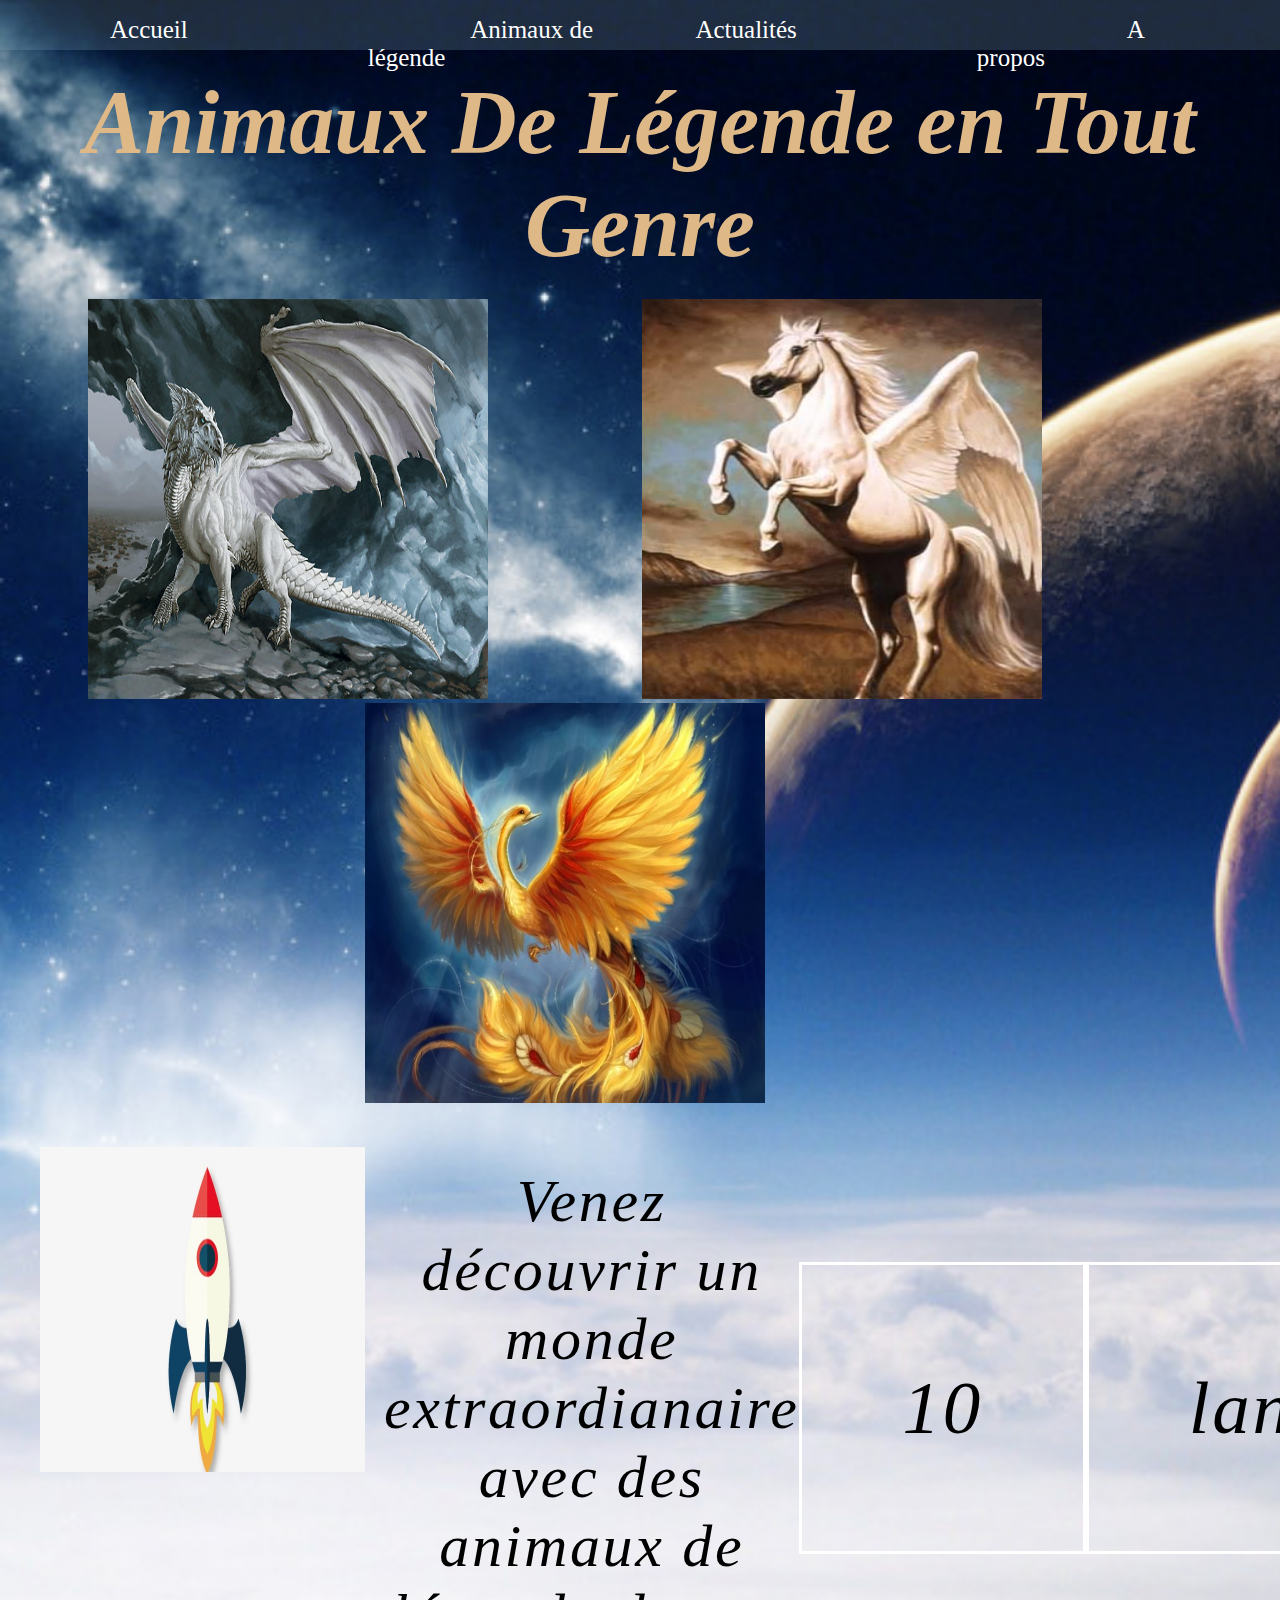
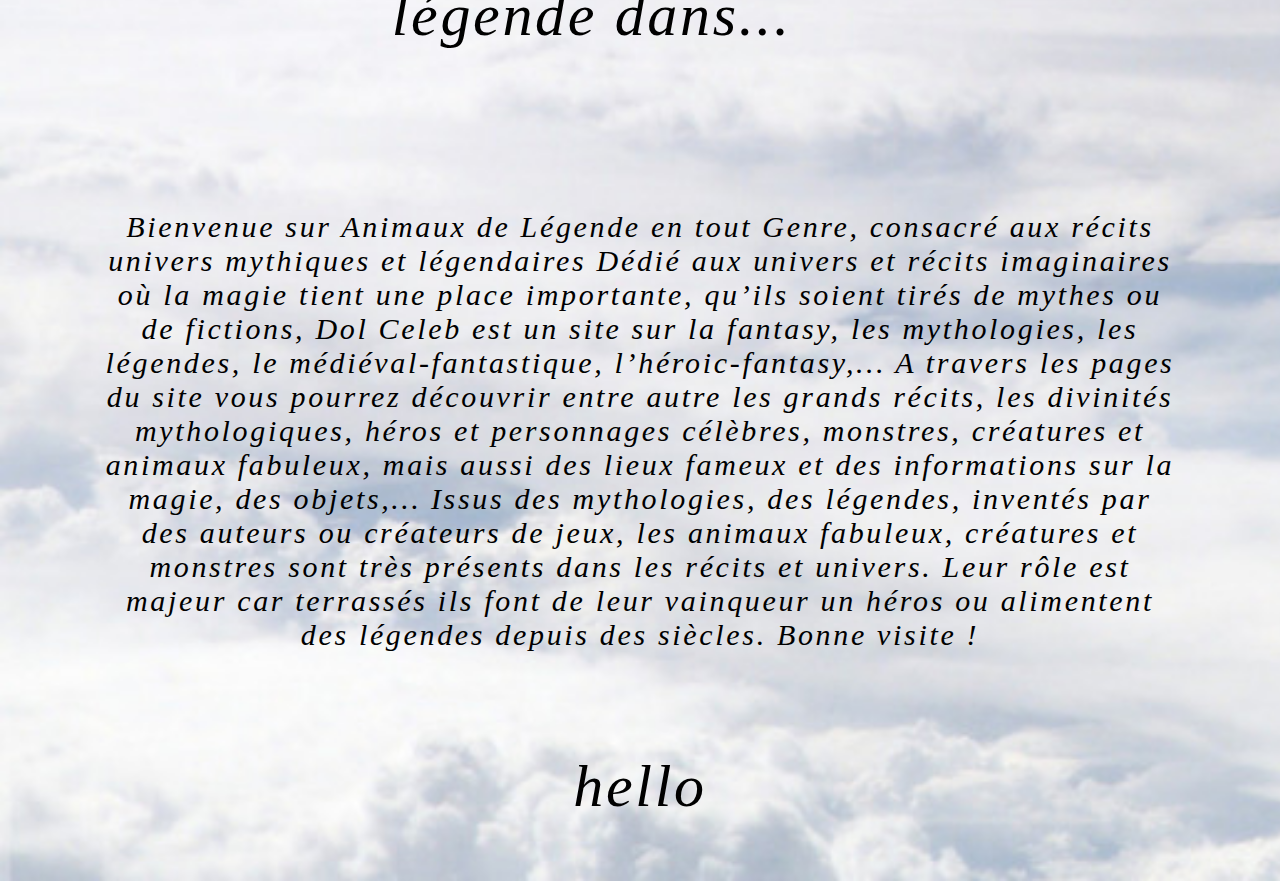
<file: index.html>
<!DOCTYPE html>
<html lang="fr" dir="ltr">
  <head>
    <meta charset="utf-8">
    <title>Animaux De Légende en Tout Genre</title>
    <link rel="stylesheet" href="styles/style.css">
  </head>
  <body>
    <div class="container">
    <header>
      <div id="header" class="header">
        <nav>
          <ul>
            <li><a href="#header">Accueil</a></li>
            <li><a href="animauxlegende.html">Animaux de légende</a></li>
            <li><a href="#selection3">Actualités</a>
              <ul id="menu-demo2">
                <li><a target="_blank" href="https://www.dol-celeb.com/category/livres/">Livres</a></li>
                <li><a target="_blank" href="https://www.dol-celeb.com/category/bd/">BD, Mangas, Comics</a></li>
                <li><a target="_blank" href="https://www.dol-celeb.com/category/cinema-tv-animes/">Cinéma, TV, Animés</a></li>
                <li><a target="_blank" href="https://www.dol-celeb.com/category/jeux/">Jeux</a></li>
                <li><a target="_blank" href="https://www.dol-celeb.com/category/events/">Evènements</a></li>
              </ul>
            </li>
            <li><a href="#selection4">A propos</a></li>
            <li><a href="#selection5">Contact</a></li>
        </ul>
      </nav>
    </div>
  </header>
  <h1><a href="index.html">Animaux De Légende en Tout Genre</a></h1>
  <img class="img2 img" src="images/créature.jpg" alt="mon_image"/>
  <img class="img3 img" src="images/cheval.jpg" />
  <img class="img4 img" src="images/oiseau.jpg" />
  <div class="decollage">
    <div class="fusee">
      <img class="img5 img" src="images/fusée.jpg"/>
    </div>
        <p class="blink">Venez découvrir un monde extraordianaire avec des animaux de légende dans...</p>
    <div class="compteur">
      <p class="nombres">10</p>
      <p class="propulsion">lancement</p>
    </div>
  </div>
  </div>
  <p class="para"> Bienvenue sur Animaux de Légende en tout Genre, consacré aux récits univers mythiques et légendaires
Dédié aux univers et récits imaginaires où la magie tient une place importante, qu’ils soient tirés de mythes ou de fictions, Dol Celeb est un site sur la fantasy, les mythologies, les légendes, le médiéval-fantastique, l’héroic-fantasy,…
A travers les pages du site vous pourrez découvrir entre autre les grands récits, les divinités mythologiques, héros et personnages célèbres, monstres, créatures et animaux fabuleux, mais aussi des lieux fameux et des informations sur la magie, des objets,…

Issus des mythologies, des légendes, inventés par des auteurs ou créateurs de jeux, les animaux fabuleux, créatures et monstres sont très présents dans les récits et univers. Leur rôle est majeur car terrassés ils font de leur vainqueur un héros ou alimentent des légendes depuis des siècles.

Bonne visite !
</p>
  <p class="test">hello</p>
  <script src="scripts/dragon.js"></script>
  </body>
</html>
</file>
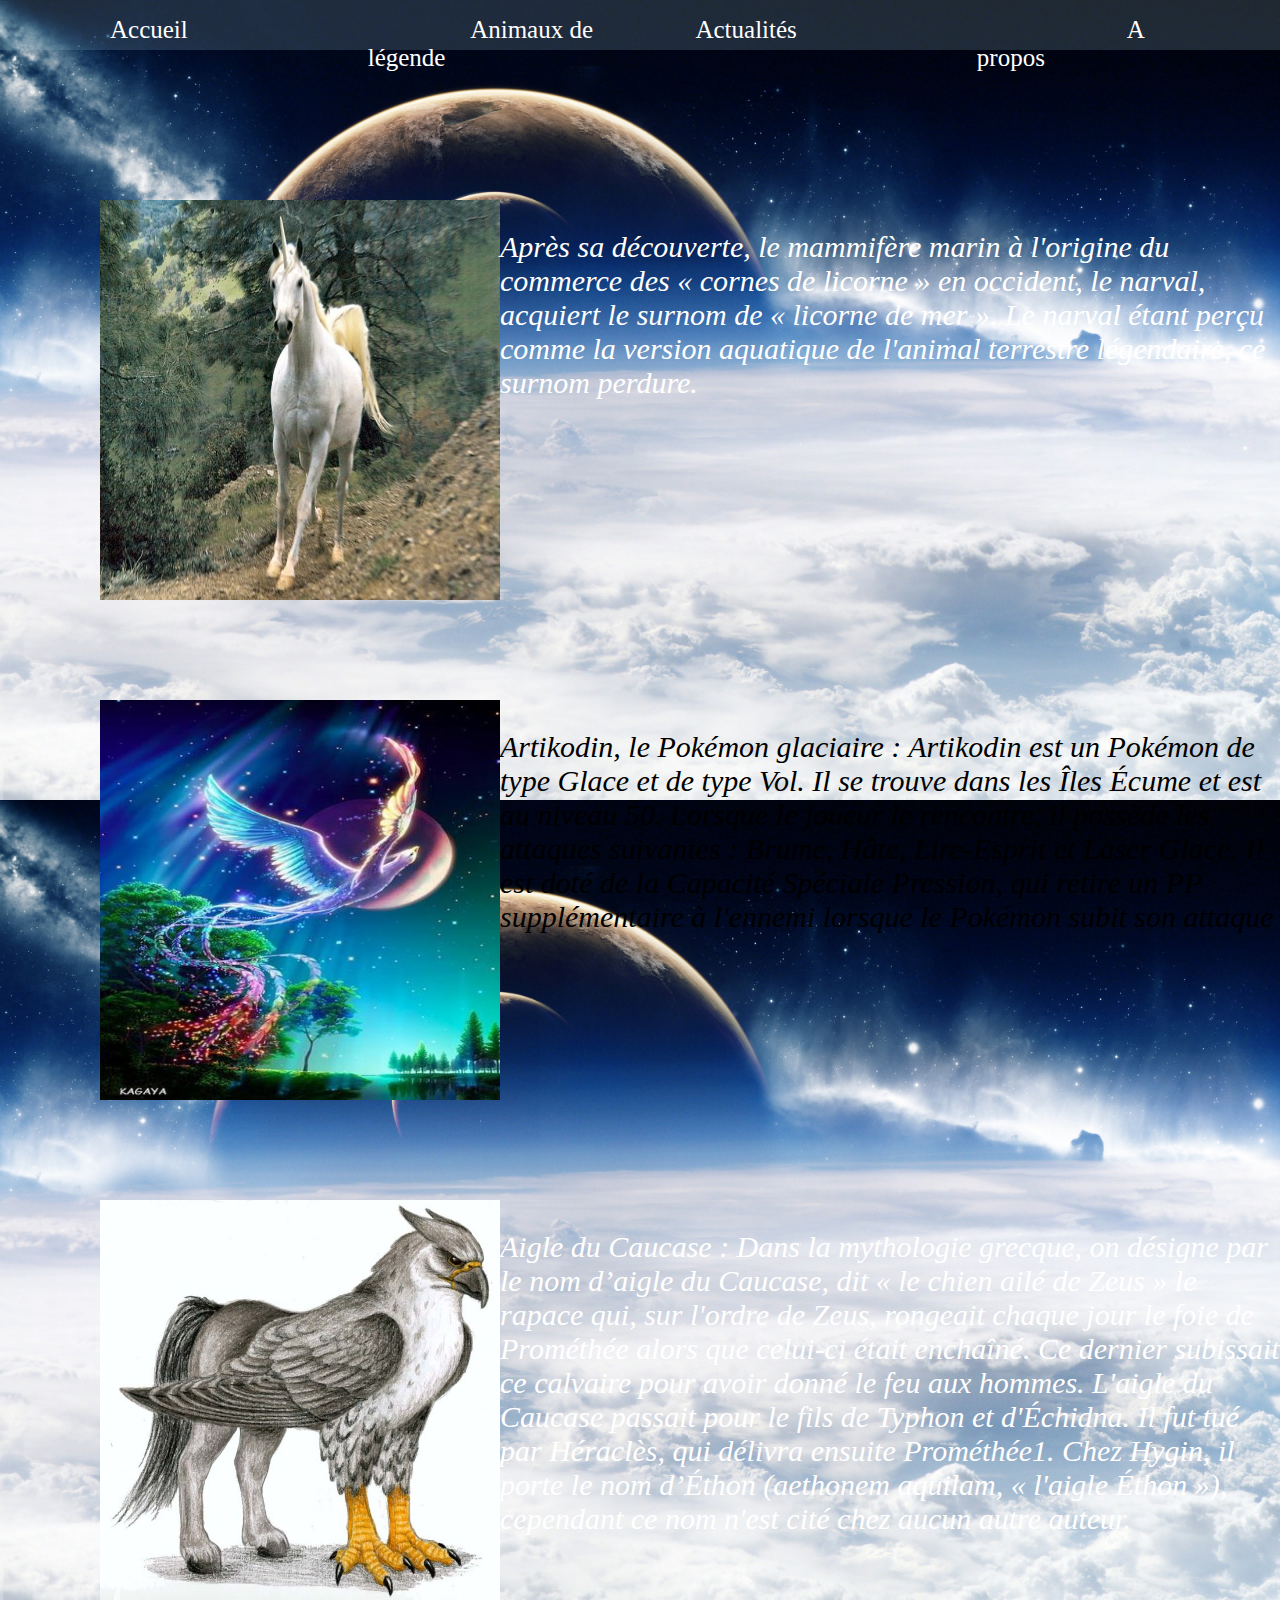
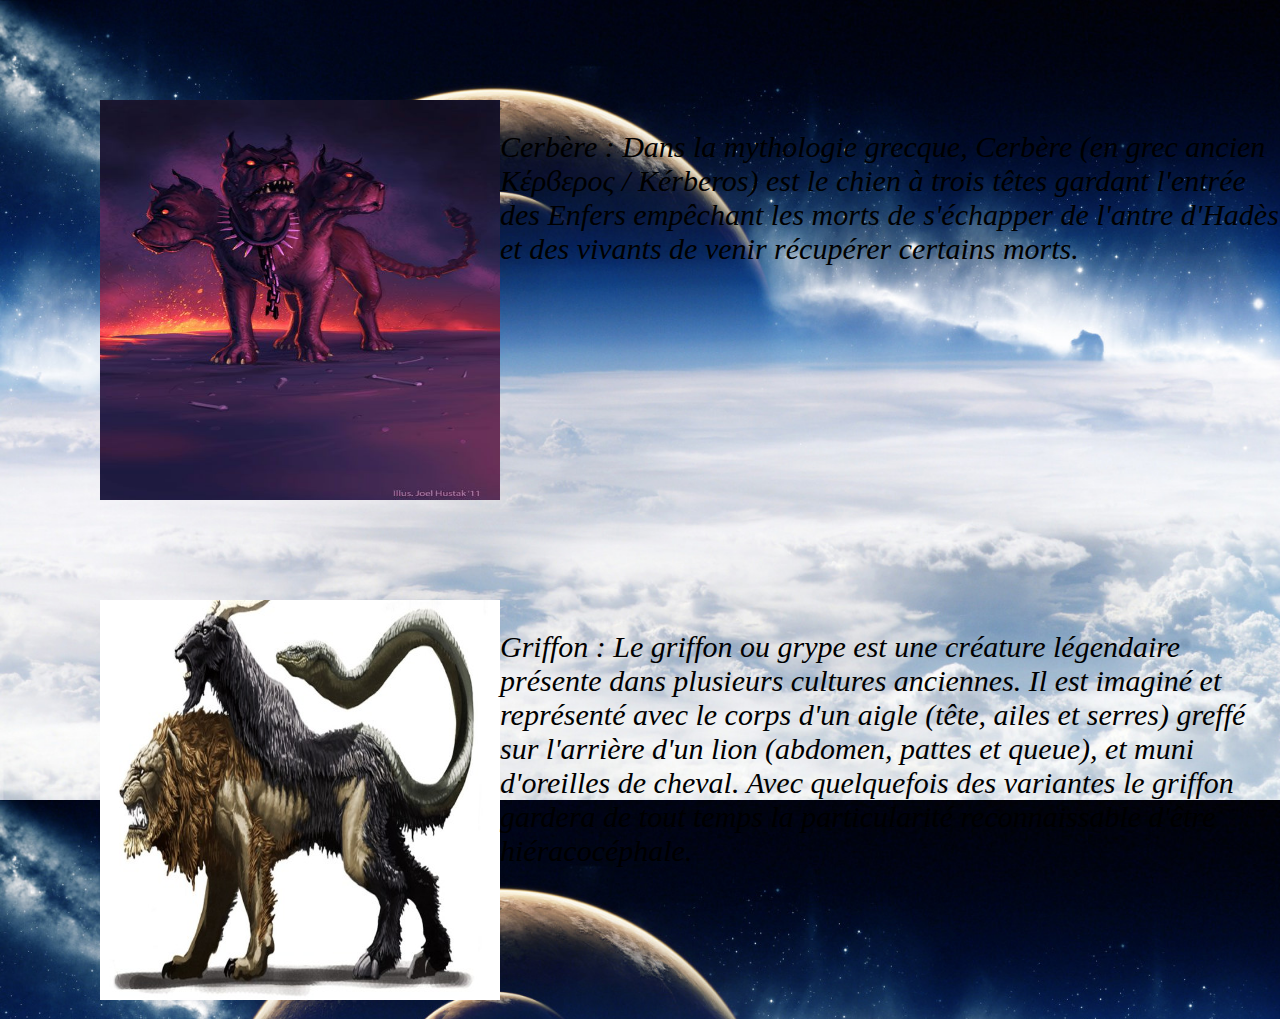
<file: animauxlegende.html>
<!DOCTYPE html>
<html lang="fr" dir="ltr">
  <head>
    <meta charset="utf-8">
    <title>Animaux De Légende en Tout Genre</title>
    <link rel="stylesheet" href="styles/animauxlegende.css">
  </head>
  <body>
    <div class="container">
    <header>
      <div id="header" class="header">
        <nav>
          <ul>
            <li><a href="index.html">Accueil</a></li>
            <li><a href="#selection2">Animaux de légende</a></li>
            <li><a href="#selection3">Actualités</a>
              <ul id="menu-demo2">
                <li><a target="_blank" href="https://www.dol-celeb.com/category/livres/">Livres</a></li>
                <li><a target="_blank" href="https://www.dol-celeb.com/category/bd/">BD, Mangas, Comics</a></li>
                <li><a target="_blank" href="https://www.dol-celeb.com/category/cinema-tv-animes/">Cinéma, TV, Animés</a></li>
                <li><a target="_blank" href="https://www.dol-celeb.com/category/jeux/">Jeux</a></li>
                <li><a target="_blank" href="https://www.dol-celeb.com/category/events/">Evènements</a></li>
              </ul>
          </li>
            <li><a href="#selection4">A propos</a></li>
            <li><a href="#selection5">Contact</a></li>
        </ul>
      </nav>
    </div>
  </header>
  <div class="image">
<img class="img6" src="images/licornecheval.jpg" title="licorne blanche" alt="mon_image"/>
  <p class="bourgeois"> Après sa découverte, le mammifère marin à l'origine du commerce des « cornes de licorne » en occident, le narval, acquiert le surnom de « licorne de mer ». Le narval étant perçu comme la version aquatique de l'animal terrestre légendaire, ce surnom perdure. </p>
    <a class="Bouton1" href="https://fr.wikipedia.org/wiki/Licorne"> En savoir plus </a>

<img class="img7" src="images/chance.jpg" title="oiseau fantaisie"/>
  <p class="bourgeois2"> Artikodin, le Pokémon glaciaire : Artikodin est un Pokémon de type Glace et de type Vol. Il se trouve dans les Îles Écume et est au niveau 50. Lorsque le joueur le rencontre, il possède les attaques suivantes : Brume, Hâte, Lire-Esprit et Laser Glace. Il est doté de la Capacité Spéciale Pression, qui retire un PP supplémentaire à l'ennemi lorsque le Pokémon subit son attaque </p>
    <a class="Bouton2" href="http://www.pokemontrash.com/pokedex/144-Artikodin.html"> En savoir plus</a>

<img class="img8" src="images/aigle.jpg" title="aigle"/>
  <p class="bourgeois3"> Aigle du Caucase : Dans la mythologie grecque, on désigne par le nom d’aigle du Caucase, dit « le chien ailé de Zeus » le rapace qui, sur l'ordre de Zeus, rongeait chaque jour le foie de Prométhée alors que celui-ci était enchaîné. Ce dernier subissait ce calvaire pour avoir donné le feu aux hommes. L'aigle du Caucase passait pour le fils de Typhon et d'Échidna. Il fut tué par Héraclès, qui délivra ensuite Prométhée1.
Chez Hygin, il porte le nom d’Éthon (aethonem aquilam, « l'aigle Éthon »), cependant ce nom n'est cité chez aucun autre auteur. </p>
    <a class="Bouton3" href="https://fr.wikipedia.org/wiki/Aigle_du_Caucase"> En savoir plus</a>

<img class="img9" src="images/trois.jpg" title="trois"/>
  <p class="bourgeois4">  Cerbère : Dans la mythologie grecque, Cerbère (en grec ancien Κέρϐερος / Kérberos) est le chien à trois têtes gardant l'entrée des Enfers empêchant les morts de s'échapper de l'antre d'Hadès et des vivants de venir récupérer certains morts. </p>
    <a class="Bouton4" href="https://fr.wikipedia.org/wiki/Cerb%C3%A8re"> En savoir plus</a>

<img class="img10" src="images/lyon.jpg" title="lyon"/>
  <p class="bourgeois5"> Griffon : Le griffon ou grype est une créature légendaire présente dans plusieurs cultures anciennes. Il est imaginé et représenté avec le corps d'un aigle (tête, ailes et serres) greffé sur l'arrière d'un lion (abdomen, pattes et queue), et muni d'oreilles de cheval. Avec quelquefois des variantes le griffon gardera de tout temps la particularité reconnaissable d'être hiéracocéphale. </p>
    <a class="Bouton5" href="https://fr.vikidia.org/wiki/Griffon_(mythologie)"> En savoir plus</a>

</div>
  </body>
</html>
</file>
<file: styles/style.css>
.img {
  width: 400px; height: 400px;
}
h1 a{
  text-decoration: none;
  color: burlywood;
  font-size: 90px;
  font-family: castellar;
  font-style: italic;
}
body {
  background: url('../images/nuage.jpg');
  background-size: cover;
  text-align: center;
  margin: 0px;
}
nav ul{
  display: flex;
  text-align: center;
}
nav ul li {
  list-style: none;
  position: relative;
}
nav ul li a {
  list-style: none;
  list-style-type: none;
  font-size: 25px;
  color:  White;
  text-decoration: none;
  text-align: center;
  margin: auto;
  margin: 0px 70px;
  margin-right: 180px;
}
nav ul li ul {
  display: none;
  position: absolute;
  left: 0;
  top: 100%;
  padding: 0;
  width: 500px;
}
nav ul li:hover ul {
  display: block;

}
nav ul li:hover ul li {
    background: linear-gradient(blue, orange);
}
.decollage {
  display:flex;
  width: 100%;
}
.fusee {
  width: 30%;
  display: flex;
}
.fusee .img5 {
    margin: 40px;
      width: 325px;
      height: 325px;
}
.compteur {
  width: 50%;
  display: flex;
}
.compteur p {
      margin: auto;
      border: 3px solid white;
      padding: 100px;
      font-size: 75px;
}
p {
  font-style: oblique;
  font-size: 60px;
  letter-spacing: 2pt;
  text-align: center;
}
.img {
  margin-right: 150px;
}
header {
  width: 100%;
  height: 100%;
  text-align: center;
  margin: auto;
  background: rgba(156, 200, 214, 0.2);
}
.header {
  display: flex;
  justify-content: space-between;
  width: 100%;
  height: 50px;
}

.para {
  color: black;
  font-size: 30px;
  font-style: oblique;
  margin: 100px;
}
</file>
<file: styles/animauxlegende.css>
body {
  background: url('../images/nuage.jpg');
  background-size: cover;
  text-align: center;
  margin: 0px;
}
nav ul{
  display: flex;
  text-align: center;
}
nav ul li {
  list-style: none;
  position: relative;
}
nav ul li a {
  list-style: none;
  list-style-type: none;
  font-size: 25px;
  color:  White;
  text-decoration: none;
  text-align: center;
  margin: auto;
  margin: 0px 70px;
  margin-right: 180px;
}
nav ul li ul {
  display: none;
  position: absolute;
  left: 0;
  top: 100%;
  padding: 0;
  width: 500px;
}
nav ul li:hover ul {
  display: block;

}
nav ul li:hover ul li {
    background: linear-gradient(blue, orange);
}
ul li {
  list-style: none;
}
ul li a {
  list-style: none;
  list-style-type: none;
  font-size: 25px;
  color:  White;
  text-decoration: none;
  text-align: center;
  margin: auto;
}
header {
  width: 100%;
  height: 100%;
  text-align: center;
  margin: auto;
  background: rgba(156, 200, 214, 0.2);
}
.header {
  display: flex;
  justify-content: space-between;
  width: 100%;
  height: 50px;
}
.image {
  margin-right: 150px;
}
.img6 {
  width: 400px; height: 400px;
position: absolute;
left: 100px;
top: 200px;
}
.img7 {
  width: 400px; height: 400px;
  position: absolute;
  left: 100px;
  top: 700px;
}
.img8 {
  width: 400px; height: 400px;
  position: absolute;
  left: 100px;
  top: 1200px;
}
.img9 {
  width: 400px; height: 400px;
  position: absolute;
  left: 100px;
  top: 1700px;
}
.img10 {
  width: 400px; height: 400px;
  position: absolute;
  left: 100px;
  top: 2200px;
}
.bourgeois{
  position: absolute;
  left: 500px;
  top:200px;
  text-align: left;
  color: White;
  font-size: 30px;
  font-family: castellar;
  font-style: oblique;
}
.bourgeois2{
  position: absolute;
  left: 500px;
  top:700px;
  text-align: left;
  color: black;
  font-size: 30px;
  font-family: castellar;
  font-style: oblique;
}
.bourgeois3{
  position: absolute;
  left: 500px;
  top:1200px;
  color: White;
  text-align: left;
  font-size: 30px;
  font-family: castellar;
  font-style: oblique;
}
.bourgeois4{
  position: absolute;
  left: 500px;
  top:1700px;
  color: black;
  text-align: left;
  font-size: 30px;
  font-family: castellar;
  font-style: oblique;
}
.bourgeois5{
  position: absolute;
  left: 500px;
  top:2200px;
  text-align: left;
  color: black;
  font-size: 30px;
  font-family: castellar;
  font-style: oblique;
}
.Bouton1{
  position: absolute;
  left: 1800px;
  top:550px;
  color: yellow;
  font-size: 20px;
  font-family: Times;
  font-style: oblique;
}
.Bouton2{
  position: absolute;
  left: 1800px;
  top:1100px;
  color: yellow;
  font-size: 20px;
  font-family: Times;
  font-style: oblique;
}
.Bouton3{
  position: absolute;
  left: 1800px;
  top:1550px;
  color: yellow;
  font-size: 20px;
  font-family: Times;
  font-style: oblique;
}
.Bouton4{
  position: absolute;
  left: 1800px;
  top:2050px;
  color: yellow;
  font-size: 20px;
  font-family: Times;
  font-style: oblique;
}
.Bouton5{
  position: absolute;
  left: 1800px;
  top:2550px;
  color: yellow;
  font-size: 20px;
  font-family: Times;
  font-style: oblique;
}
</file>
